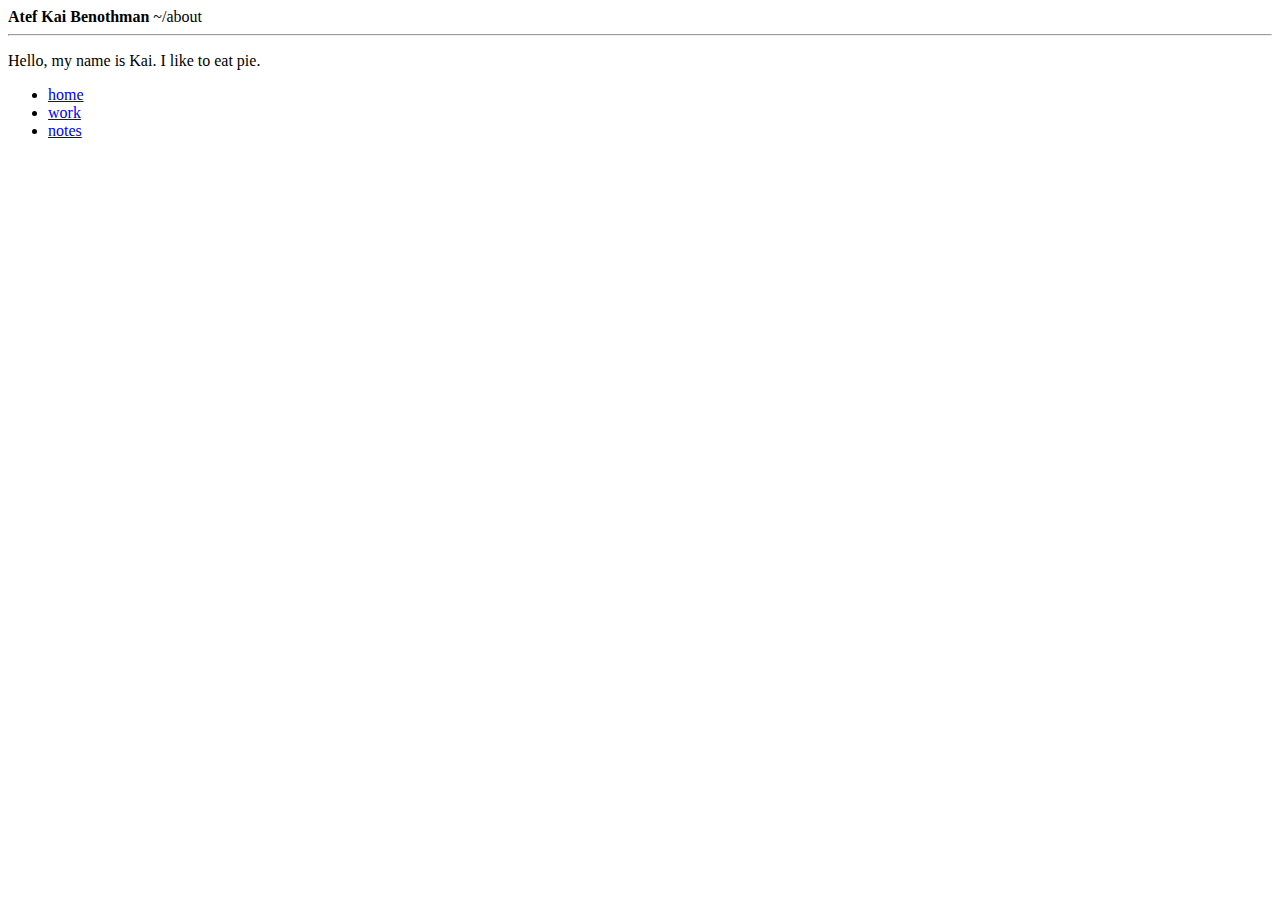
<file: about.html>
<!doctype html>
<html>
<head>
  <link rel="stylesheet" href="./static/style.css">
  <meta charset="utf-8">
  <title>About - Atef K Benothman</title>
</head>
<body>
  <span class="title">Atef Kai Benothman</span><span> ~/about</span>
  <hr>
  <div>
    <p>Hello, my name is Kai. I like to eat pie.</p>
  </div>
  <ul>
    <li><a href="./index.html">home</a></li>
    <li><a href="/work">work</a></li>
    <li><a href="/notes">notes</a></li>
  </ul>
</body>
</html>
</file>
<file: static/style.css>
.title {
  font-weight: bold;
}

a:visited {
  text-decoration: none;
  color: blue;
}
</file>
